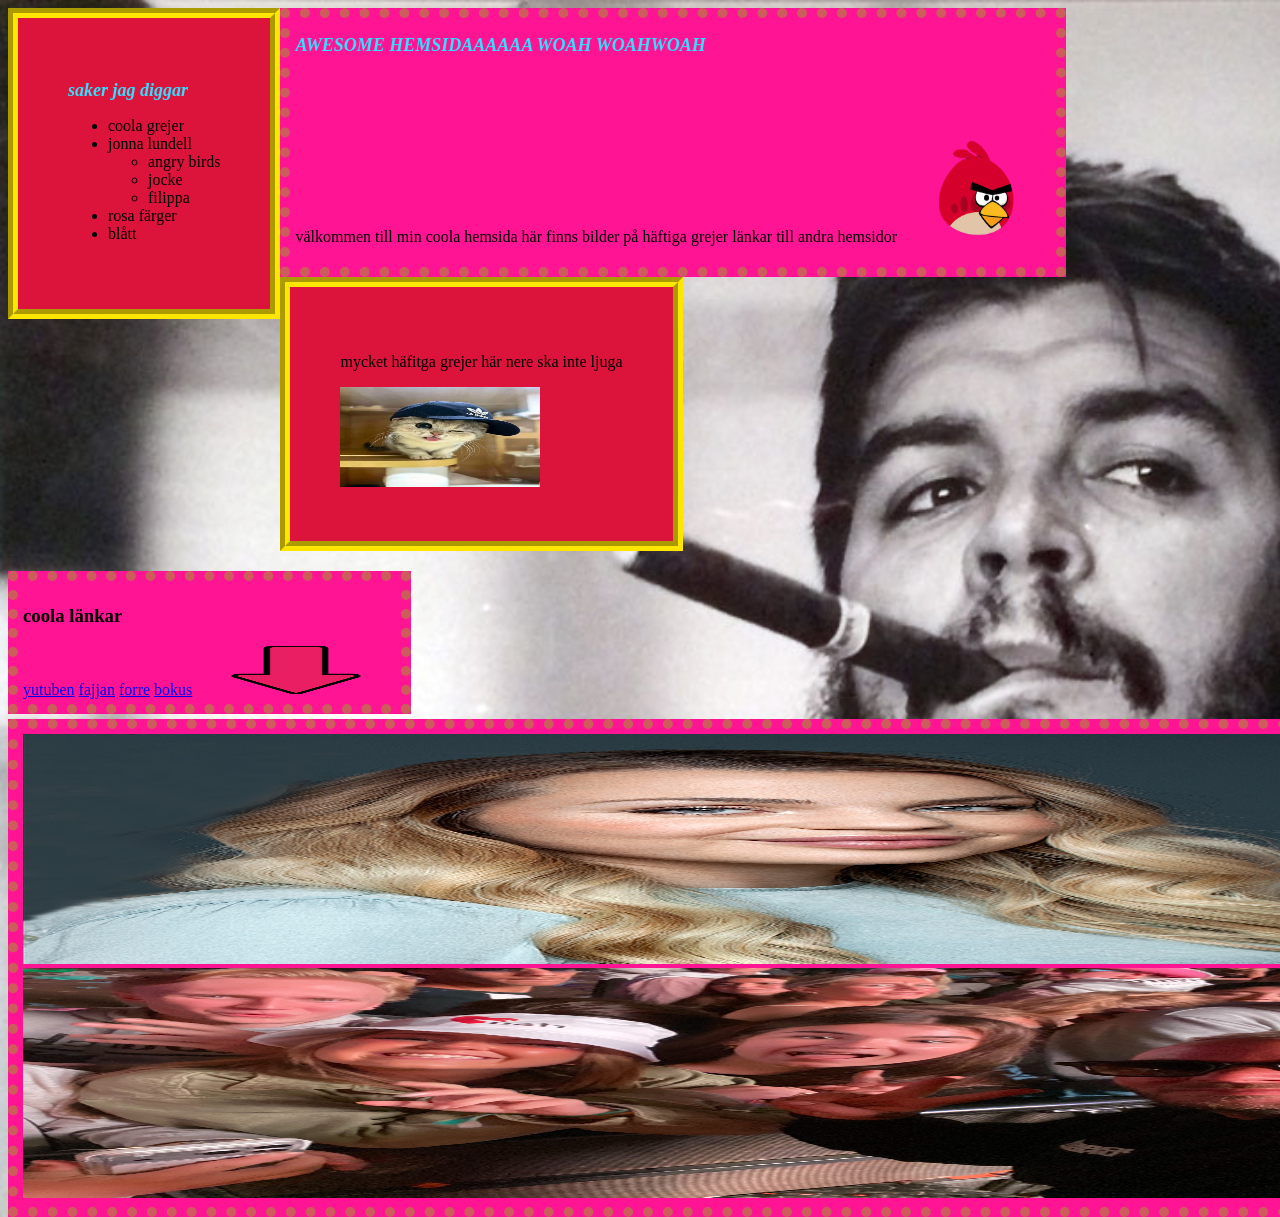
<file: uppgift69/index.html>
<!DOCTYPE html>
<html lang="en">
<head>
    <meta charset="UTF-8">
    <meta name="viewport" content="width=device-width, initial-scale=1.0">
    <title>Document</title>
    <link rel="stylesheet" href="whatever.css"
</head>
<body>
    <div id="filippa">
<h1>saker jag diggar</h1> 
<ul> <nav>
<li>coola grejer</li>
<li>jonna lundell</li>
<ul>
     <li>angry birds</li>
     <li>jocke</li>
     <li>filippa</li>

</ul>
<li>rosa färger</li>
<li>blått</li>
</ul>
  </div>
  <div id="palm"> 
<h1> AWESOME HEMSIDAAAAAA 
    WOAH
    WOAHWOAH
</h1>

<p>välkommen till min coola hemsida här finns bilder på häftiga grejer 
    länkar till andra hemsidor
<img src="arg.png" alt="faawgel" width="150" height="170">
</p>
</nav>
</div>
<div id="filippa">
<p>mycket häfitga grejer här nere ska inte ljuga</p>
<img src="images.jpg" alt="jockis" width="200" height="100">


</div>

<div id="panini">
    <h3>coola länkar</h3>
    
<a href="https://www.youtube.com/">yutuben</a>
<a href="https://www.facebook.com/?locale=sv_SE">fajjan</a>
<a href="https://www.fortnite.com/">forre</a>
<a href="https://www.bokus.com/">bokus</a>
<img src="pil.png" alt="pil" width="200" height="50">


</div>
<div id="jonna">
<img src="jonna.jpg" alt="jonna" width="1350" height="230">
<img src="jocke.jpg" alt="jockis" width="1350" height="230">


</div>

</body>
</html>
</file>
<file: uppgift69/whatever.css>
#filippa{
    float: left;
text-align: left;
margin-left: auto;
padding: 50px;
background-color: crimson;
border-color: rgb(255, 230, 0);
border-width: 10px;
border-style: groove;

}
#palm{
background-color: aquamarine;
padding: 5px;
background-color: deeppink;
border-width: 10px;
border-color: indianred;
border-style: dotted;
float: inline-start;
margin-right: 10px;
}

h1{
color: rgb(54, 221, 255);
font-family: fantasy;
font-size: large;
font-style: oblique;
}

body{
background-color: blanchedalmond;
background-image: url("che.jpg");
background-repeat: no-repeat;
background-size: cover;

}
#panini{
background-color: aquamarine;
padding: 5px;
background-color: deeppink;
border-width: 10px;
border-color: indianred;
border-style: dotted;
float: inline-start;
margin-top: 20px;
margin-right: 300px;
}
#jonna{
background-color: aquamarine;
padding: 5px;
background-color: deeppink;
border-width: 10px;
border-color: indianred;
border-style: dotted;
float: inline-start;
margin-top: 5px;
margin-right: 500px;
}
</file>
